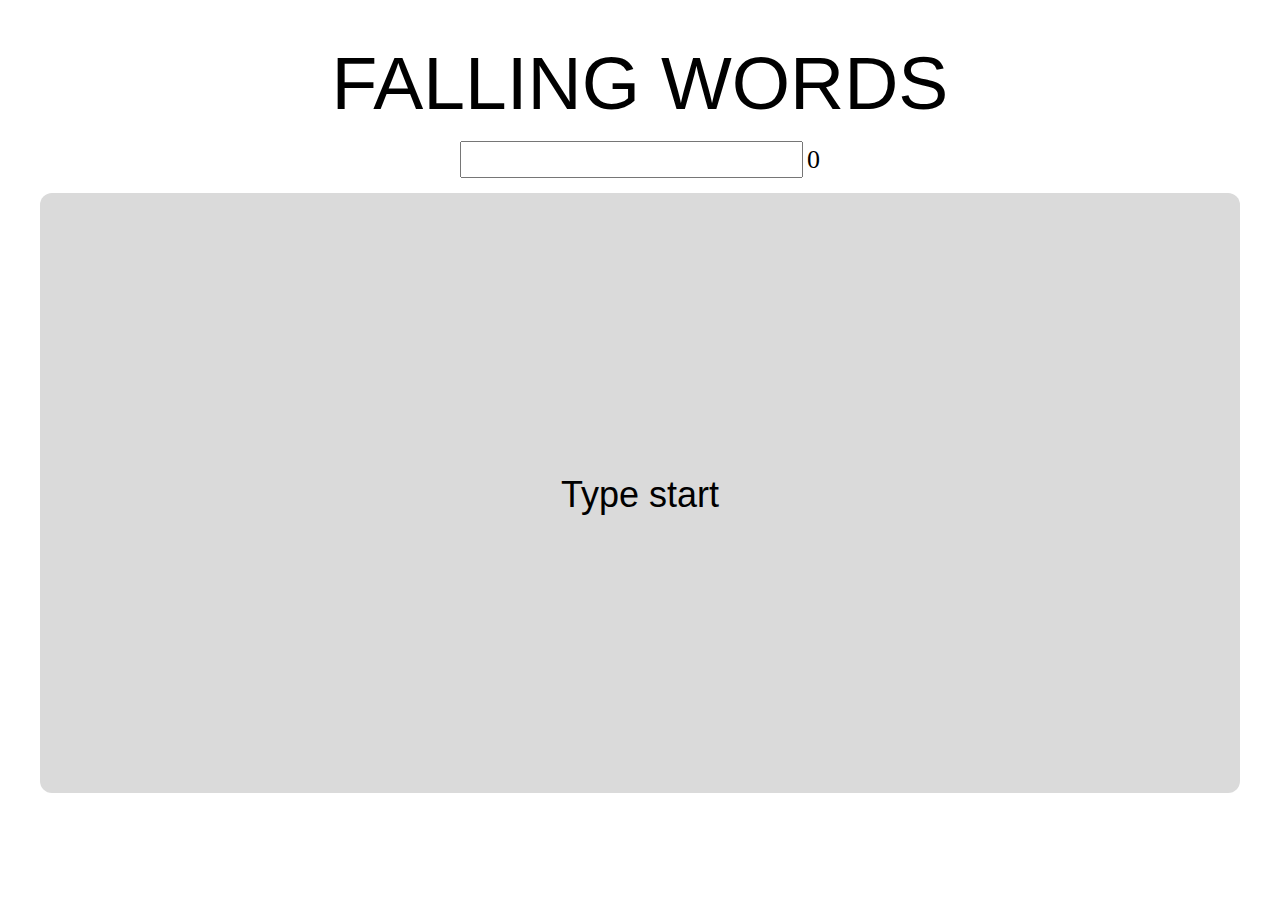
<file: index.html>
<!DOCTYPE html>
<html lang="en">
    <head>
        <meta charset="UTF-8">
        <link rel="stylesheet" href="style.css">
        <title>Falling Words</title>
    </head>
    <body>
        <section class="container">
            <h1 class="game-text">FALLING WORDS</h1>
            <input class="game-bar" id="wordAnswer">
            <div class="game-bar" type="text" id=gameScore>0</div>
            <br>
            <div class="canvas-container">
                <h2 class="canvas-text" id="canvasText">Type start</h2>
                <canvas class="canvas" id="gameCanvas" width="1200" height="600"></canvas>
            </div>
        </section>
        <script src="script.js"></script>
    </body>
</html>
</file>
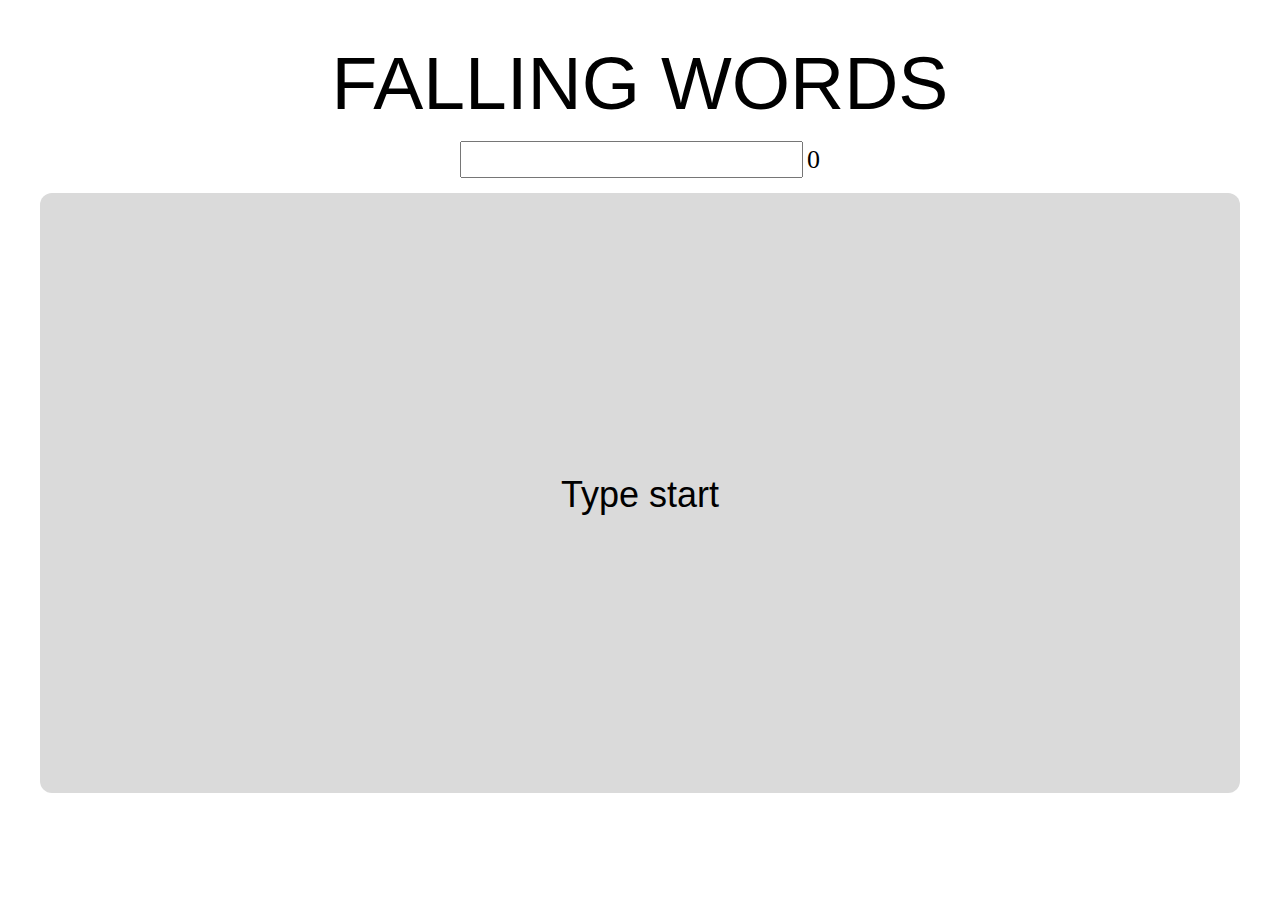
<file: home.html>
<!DOCTYPE html>
<html lang="en">
    <head>
        <meta charset="UTF-8">
        <link rel="stylesheet" href="style.css">
        <title>Falling Words</title>
    </head>
    <body>
        <section class="container">
            <h1 class="game-text">FALLING WORDS</h1>
            <input class="game-bar" id="wordAnswer">
            <div class="game-bar" type="text" id=gameScore>0</div>
            <br>
            <div class="canvas-container">
                <h2 class="canvas-text" id="canvasText">Type start</h2>
                <canvas class="canvas" id="gameCanvas" width="1200" height="600"></canvas>
            </div>
        </section>
        <script src="script.js"></script>
    </body>
</html>
</file>
<file: style.css>
html, body, div, span, applet, object, iframe,
h1, h2, h3, h4, h5, h6, p, blockquote, pre,
a, abbr, acronym, address, big, cite, code,
del, dfn, em, img, ins, kbd, q, s, samp,
small, strike, strong, sub, sup, tt, var,
b, u, i, center,
dl, dt, dd, ol, ul, li,
fieldset, form, label, legend,
table, caption, tbody, tfoot, thead, tr, th, td,
article, aside, canvas, details, embed,
figure, figcaption, footer, header, hgroup,
menu, nav, output, ruby, section, summary,
time, mark, audio, video {
  margin: 0;
  padding: 0;
  border: 0;
  font-size: 100%;
  font: inherit;
  vertical-align: baseline;
}

body {
  margin: 0;
  display: flex;
  flex-direction: column;
}

.container {
  margin: 0 auto;
  width: 1200px;
  padding-top: 40px;
  text-align: center;
}

.canvas-container {
  position: relative;
  width: 100%;
}

.canvas {
  border: 4px;
  background-color: rgb(218, 218, 218);
  border-radius: 12px;
}

.canvas-text {
  font-size: 36px;
  font-family: 'Gill Sans', 'Gill Sans MT', 'Trebuchet MS', sans-serif;
  position: absolute;
  top: 50%;
  left: 50%;
  transform: translate(-50%, -50%);
  z-index: 1;
}

.game-text {
  font-size: 75px;
  font-family: 'Franklin Gothic Medium', 'Arial Narrow', Arial, sans-serif;
}

.game-bar {
  margin: 15px 0;
  display: inline-block;
  font-size: 26px;
}
</file>
